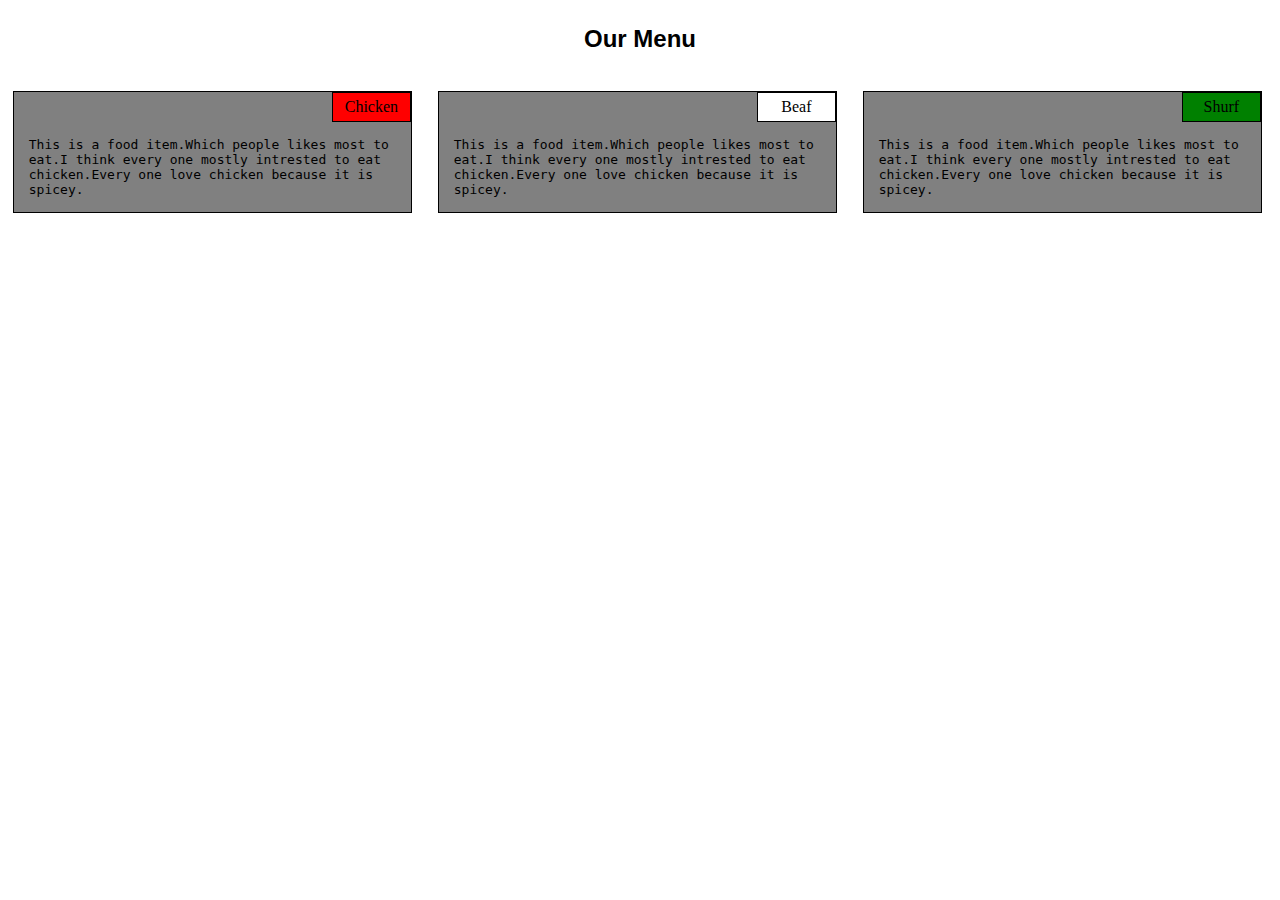
<file: module2_solutions/index.html>
<!DOCTYPE html>
<html>
<head>
	<title>assignement</title>
	<meta charset="utf-8">
	<meta name="viewport">
	<link rel="stylesheet" type="text/css" href="css/styles.css">
</head>
<body>
	<h2>Our Menu</h2>
	<div class="row">
		<div class="col1"id="hai">
			<section id="c">Chicken</section>
			<p>This is a food item.Which people likes most to eat.I think every one mostly intrested to eat chicken.Every one love chicken because it is spicey.</p>
		</div>
	</div>
	<div class="row">
		<div class="col1"id="hel">
			<section id="b">Beaf</section>
			<p>This is a food item.Which people likes most to eat.I think every one mostly intrested to eat chicken.Every one love chicken because it is spicey.</p>
		</div>
	</div>
	<div class="row">
		<div class="col1" id="wh">
			<section id="s">Shurf</section>
			<p>This is a food item.Which people likes most to eat.I think every one mostly intrested to eat chicken.Every one love chicken because it is spicey.</p>
		</div>
	</div>
</body>
</html>
</file>
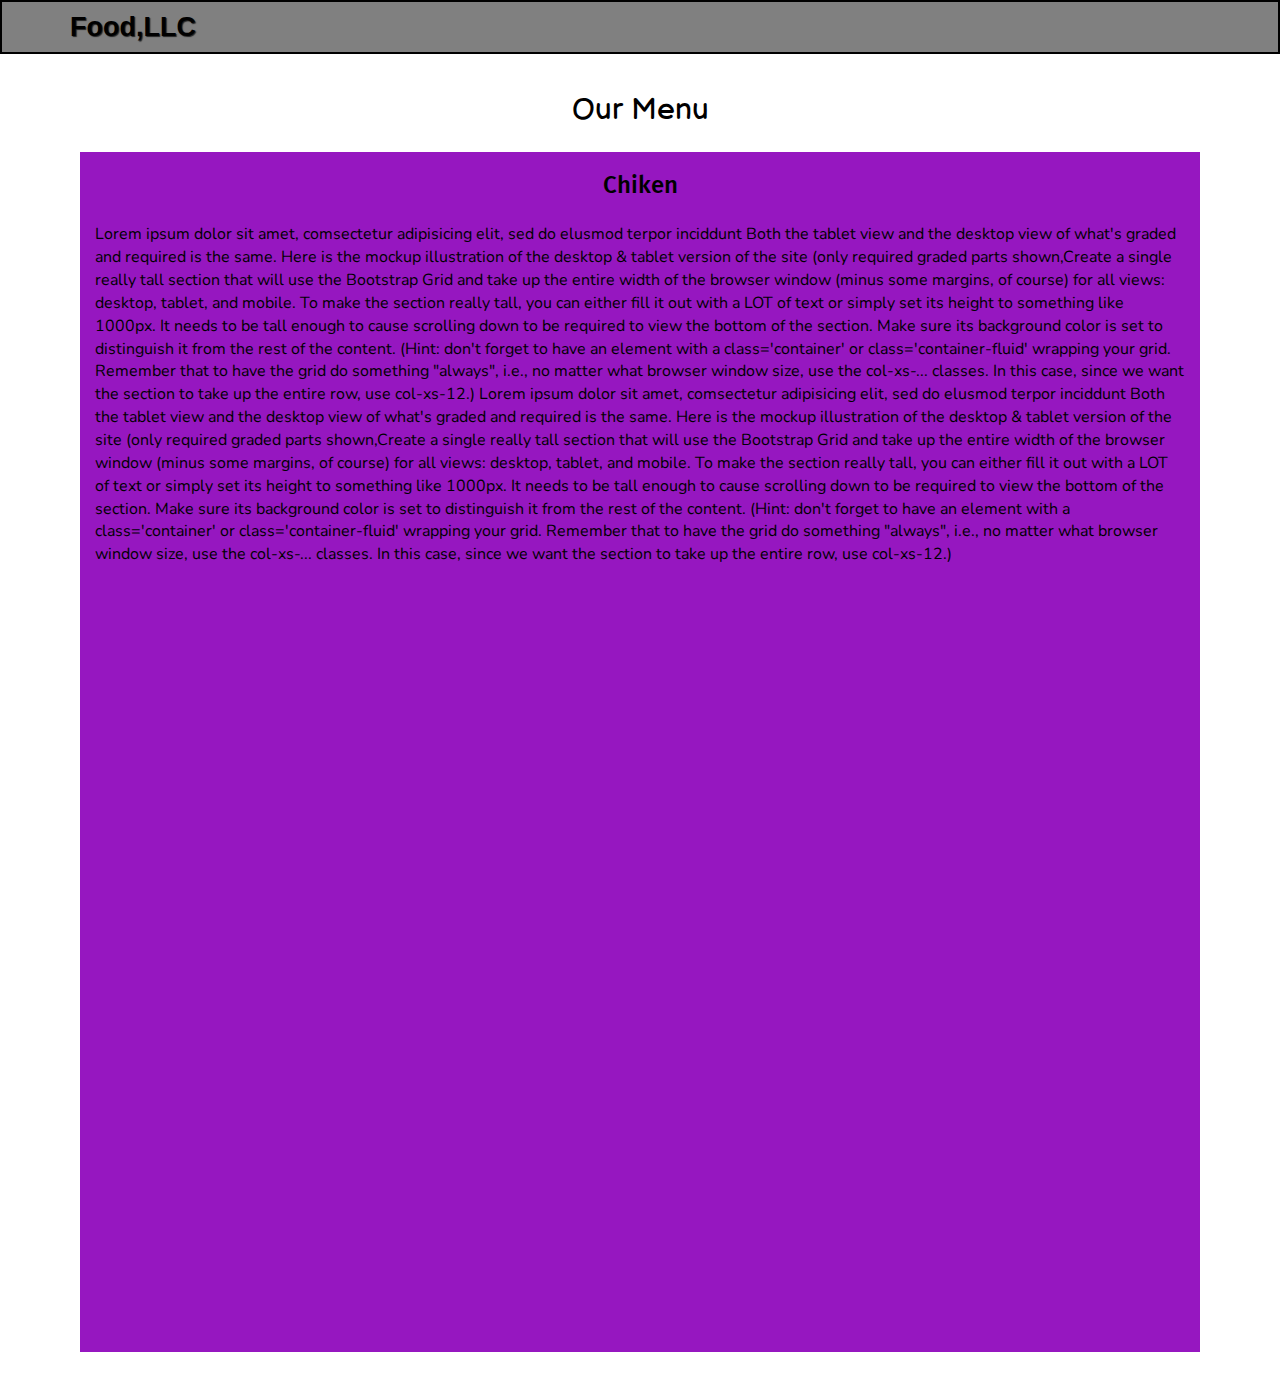
<file: module3_solution/index.html>
<!doctype html>
<html lang="en">
  <head>
    <meta charset="utf-8">
    <meta http-equiv="X-UA-Compatible" content="IE=edge">
    <meta name="viewport" content="width=device-width, initial-scale=1">
    <title>Boostrap Starter Page</title>
    <link rel="stylesheet" href="css/bootstrap.min.css">
    <link rel="stylesheet" href="css/styles.css">
    <link href="https://fonts.googleapis.com/css2?family=Balsamiq+Sans&display=swap" rel="stylesheet">
    <link href="https://fonts.googleapis.com/css2?family=Fira+Sans&display=swap" rel="stylesheet">
    <link href="https://fonts.googleapis.com/css2?family=Nunito:ital,wght@1,300&display=swap" rel="stylesheet">
  </head>
<body>
  <header>
    <nav id="header-nav" class="navbar navbar-default">
      <div class="container">
        <div class="navbar-header">
        <div class="navbar-brand" class="pull-left">
        <a href="index.html"><h1>Food,LLC</h1>
        </a>
        </div>

        <button type="button" class="navbar-toggle collapsed" data-toggle="collapse" data-target="#collapsable-nav" aria-expanded="false">
          <span class="sr-only">Toggle Navigation</span>
          <span class="icon-bar"></span>
          <span class="icon-bar"></span>
          <span class="icon-bar"></span>
        </button>
      </div>
        <div id="collapsable-nav" class="collapse navbar-collapse">
          <ul id="nav-list" class="nav navbar-nav navbar-right">
            <li class="visible-xs">
              <span >Chicken</span>
            </li>
            <li class="visible-xs">
              <span>Beef</span>
            </li>
            <li class="visible-xs">
              <span>Sushi</span>
            </li>
          </ul>
        </div>

      </div>
    </nav>
  </header>

  <div id="main=content" class="container">
    <h2 class="text-center">Our Menu</h2>

    <section class="row" class="col-xs-12">
      <h3 class="text-center">Chiken</h3>
      <p>
        Lorem ipsum dolor sit amet, comsectetur adipisicing elit, sed do elusmod terpor inciddunt Both the tablet view and the desktop view of what's graded and required is the same. Here is the mockup illustration of the desktop & tablet version of the site (only required graded parts shown,Create a single really tall section that will use the Bootstrap Grid and take up the entire width of the browser window (minus some margins, of course) for all views: desktop, tablet, and mobile. To make the section really tall, you can either fill it out with a LOT of text or simply set its height to something like 1000px. It needs to be tall enough to cause scrolling down to be required to view the bottom of the section. Make sure its background color is set to distinguish it from the rest of the content. (Hint: don't forget to have an element with a class='container' or class='container-fluid' wrapping your grid. Remember that to have the grid do something "always", i.e., no matter what browser window size, use the col-xs-... classes. In this case, since we want the section to take up the entire row, use col-xs-12.)
        Lorem ipsum dolor sit amet, comsectetur adipisicing elit, sed do elusmod terpor inciddunt Both the tablet view and the desktop view of what's graded and required is the same. Here is the mockup illustration of the desktop & tablet version of the site (only required graded parts shown,Create a single really tall section that will use the Bootstrap Grid and take up the entire width of the browser window (minus some margins, of course) for all views: desktop, tablet, and mobile. To make the section really tall, you can either fill it out with a LOT of text or simply set its height to something like 1000px. It needs to be tall enough to cause scrolling down to be required to view the bottom of the section. Make sure its background color is set to distinguish it from the rest of the content. (Hint: don't forget to have an element with a class='container' or class='container-fluid' wrapping your grid. Remember that to have the grid do something "always", i.e., no matter what browser window size, use the col-xs-... classes. In this case, since we want the section to take up the entire row, use col-xs-12.)
    </p>
    </section>

  </div>


  <!-- jQuery (Bootstrap JS plugins depend on it) -->
  <script src="js/jquery-1.11.3.min.js"></script>
  <script src="js/bootstrap.min.js"></script>
  <script src="js/script.js"></script>
</body>
</html>
</file>
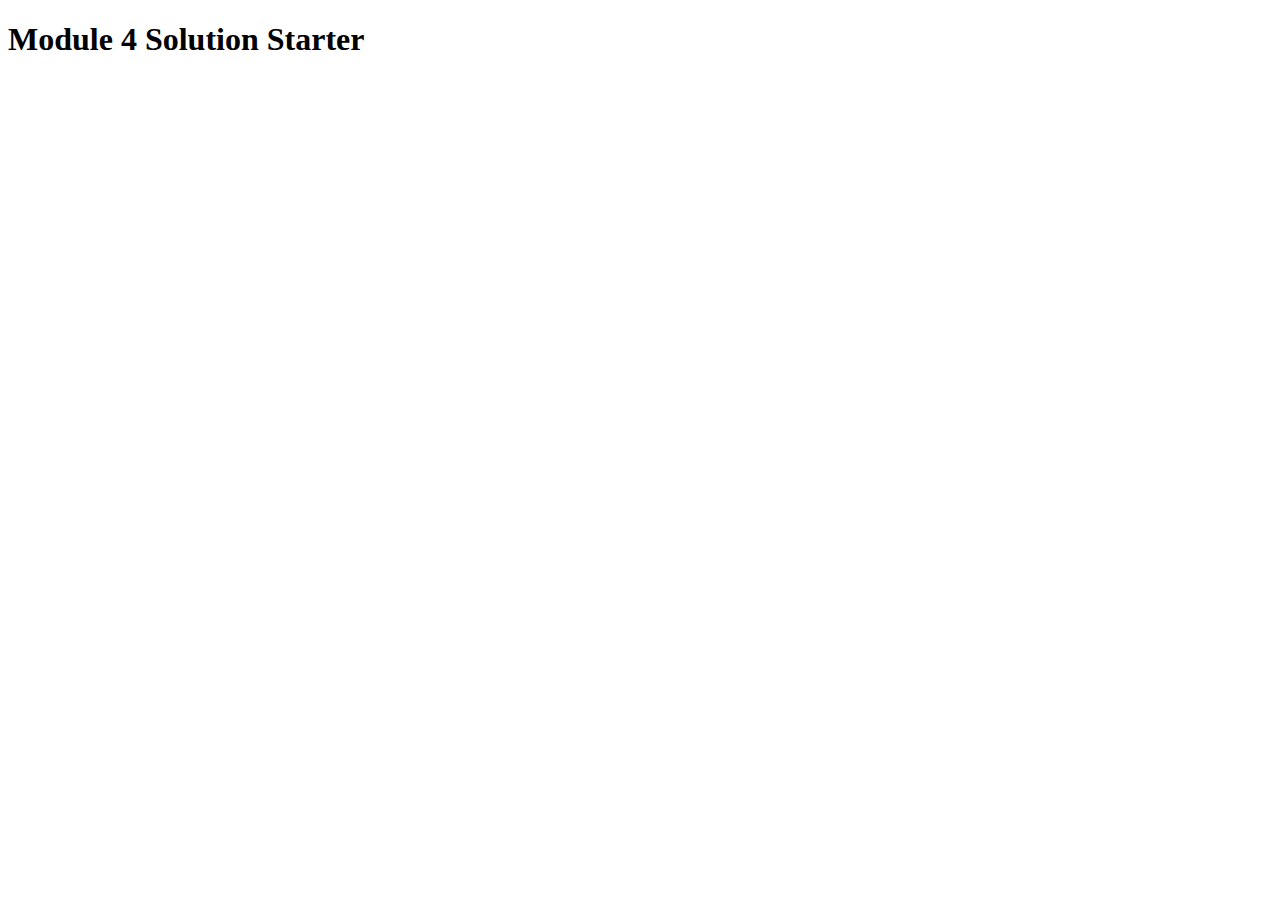
<file: module4_solutions/index.html>
<!DOCTYPE html>
<html>
<head>
  <meta charset="utf-8">
  <title>Module 4 Solution Starter</title>
  <script>
    var names = []; // DO NOT REMOVE
  </script>
  <script src="SpeakHello.js"></script>
  <script src="SpeakGoodBye.js"></script>
  <script src="script.js"></script>
</head>
<body>
  <h1>Module 4 Solution Starter</h1>
</body>
</html>
</file>
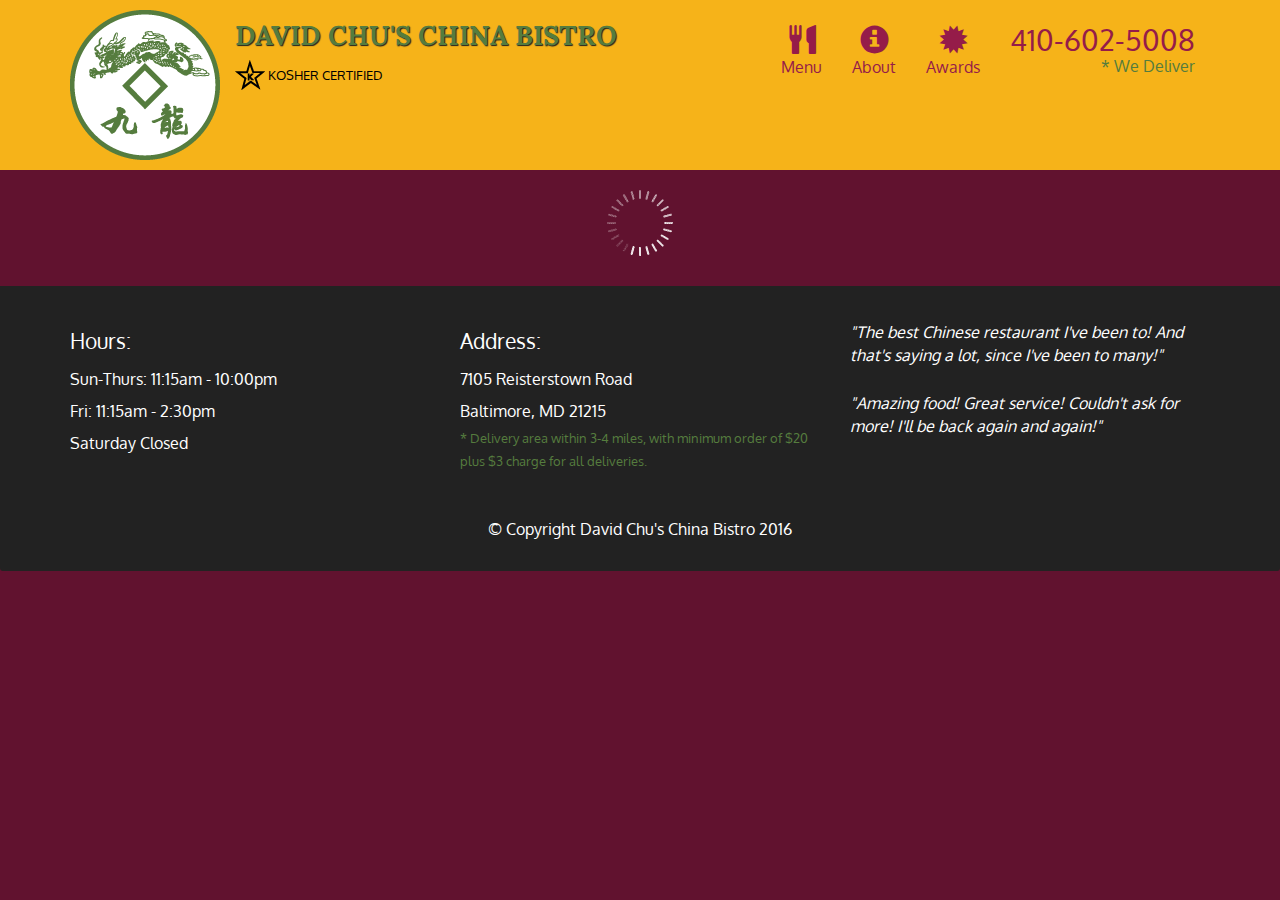
<file: module5_solutions/index.html>
<!doctype html>
<html lang="en">
  <head>
    <meta charset="utf-8">
    <meta http-equiv="X-UA-Compatible" content="IE=edge">
    <meta name="viewport" content="width=device-width, initial-scale=1">
    <title>David Chu's China Bistro</title>
    <link rel="stylesheet" href="css/bootstrap.min.css">
    <link rel="stylesheet" href="css/styles.css">
    <link href='https://fonts.googleapis.com/css?family=Oxygen:400,300,700' rel='stylesheet' type='text/css'>
    <link href='https://fonts.googleapis.com/css?family=Lora' rel='stylesheet' type='text/css'>
  </head>
<body>
  <header>
    <nav id="header-nav" class="navbar navbar-default">
      <div class="container">
        <div class="navbar-header">
          <a href="index.html" class="pull-left visible-md visible-lg">
            <div id="logo-img" alt="Logo image"></div>
          </a>

          <div class="navbar-brand">
            <a href="index.html"><h1>David Chu's China Bistro</h1></a>
            <p>
              <img src="images/star-k-logo.png" alt="Kosher certification">
              <span>Kosher Certified</span>
            </p>
          </div>

          <button id="navbarToggle" type="button" class="navbar-toggle collapsed" data-toggle="collapse" data-target="#collapsable-nav" aria-expanded="false">
            <span class="sr-only">Toggle navigation</span>
            <span class="icon-bar"></span>
            <span class="icon-bar"></span>
            <span class="icon-bar"></span>
          </button>
        </div>
        
        <div id="collapsable-nav" class="collapse navbar-collapse">
           <ul id="nav-list" class="nav navbar-nav navbar-right">
            <li id="navHomeButton" class="visible-xs active">
              <a href="index.html">
                <span class="glyphicon glyphicon-home"></span> Home</a>
            </li>
            <li id="navMenuButton">
              <a href="#" onclick="$dc.loadMenuCategories();">
                <span class="glyphicon glyphicon-cutlery"></span><br class="hidden-xs"> Menu</a>
            </li>
            <li>
              <a href="#">
                <span class="glyphicon glyphicon-info-sign"></span><br class="hidden-xs"> About</a>
            </li>
            <li>
              <a href="#">
                <span class="glyphicon glyphicon-certificate"></span><br class="hidden-xs"> Awards</a>
            </li>
            <li id="phone" class="hidden-xs">
              <a href="tel:410-602-5008">
                <span>410-602-5008</span></a><div>* We Deliver</div>
            </li>
          </ul><!-- #nav-list -->
        </div><!-- .collapse .navbar-collapse -->
      </div><!-- .container -->
    </nav><!-- #header-nav -->
  </header>

  <div id="call-btn" class="visible-xs">
    <a class="btn" href="tel:410-602-5008">
    <span class="glyphicon glyphicon-earphone"></span>
    410-602-5008
    </a>
  </div>
  <div id="xs-deliver" class="text-center visible-xs">* We Deliver</div>

  <div id="main-content" class="container"></div>

  <footer class="panel-footer">
    <div class="container">
      <div class="row">
        <section id="hours" class="col-sm-4">
          <span>Hours:</span><br>
          Sun-Thurs: 11:15am - 10:00pm<br>
          Fri: 11:15am - 2:30pm<br>
          Saturday Closed
          <hr class="visible-xs">
        </section>
        <section id="address" class="col-sm-4">
          <span>Address:</span><br>
          7105 Reisterstown Road<br>
          Baltimore, MD 21215
          <p>* Delivery area within 3-4 miles, with minimum order of $20 plus $3 charge for all deliveries.</p>
          <hr class="visible-xs">
        </section>
        <section id="testimonials" class="col-sm-4">
          <p>"The best Chinese restaurant I've been to! And that's saying a lot, since I've been to many!"</p>
          <p>"Amazing food! Great service! Couldn't ask for more! I'll be back again and again!"</p>
        </section>
      </div>
      <div class="text-center">&copy; Copyright David Chu's China Bistro 2016</div>
    </div>
  </footer>

  <!-- jQuery (Bootstrap JS plugins depend on it) -->
  <script src="js/jquery-2.1.4.min.js"></script>
  <script src="js/bootstrap.min.js"></script>
  <script src="js/ajax-utils.js"></script>
  <script src="js/script.js"></script>
</body>
</html>
</file>
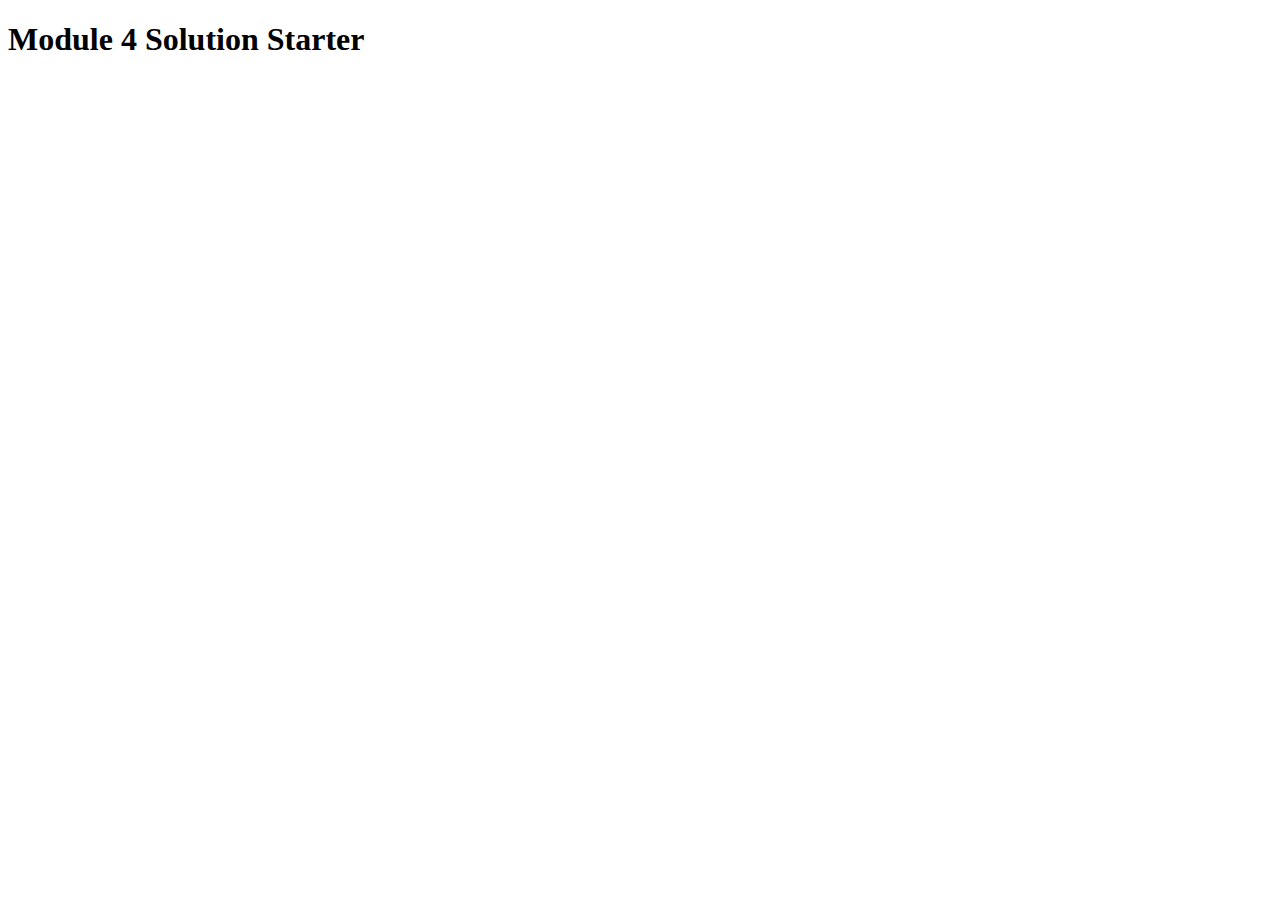
<file: module4_solutions/easier/index.html>
<!DOCTYPE html>
<html>
<head>
  <meta charset="utf-8">
  <title>Module 4 Solution Starter</title>
  <script src="SpeakHello.js"></script>
  <script src="SpeakGoodBye.js"></script>
  <script src="script.js"></script>
</head>
<body>
  <h1>Module 4 Solution Starter</h1>
</body>
</html>
</file>
<file: module2_solutions/css/styles.css>
body{
	background-color: white;
}
*{
	margin: 0;
	padding: 0;
	box-sizing: border-box;
}
h2{
	font-family: sans-serif;
	text-align: center;
	margin: 25px;
}
.row{
	width: 100%;
}

.col1{
	border: 1px solid black;
	background-color: gray;
	width:90%;
	margin-bottom: 20px;
	box-sizing: border-box;
	margin-left: auto;
	margin-right: auto;
	
}

section{
	border: 1px solid black;
	font-family: fantasy;
	text-align: center;
	margin: 0px 0px 5px 0px;
	padding: 5px;
	width: 20%;
	position: relative;
	top:0;
	left:80%;

}
p{
	text-align: left;
	font-family: monospace;
	padding: 5px;
	margin:10px;
}
#c{
	background-color: red;
}
#b{
	background-color: white;
}
#s{
	background-color: green;
}
@media(min-width: 992px)
{
	.row{
	width: 100%;
}
	.col1{
		float:left;
		margin-left: auto;
	margin-right: auto;
	}
	.col1{
		margin:1%;
		width: 31.2%;
	}
	@media(max-width: 1200px)and(min-width: 993px)
	{
		section{
			position: relative;
			left:70%;
		}

	}
	section{
		position: relative;
		top:0;
		left:80%;
	}
	

}

@media(max-width: 991px) and (min-width: 768px)
{
	.row{
	width: 100%;
	}

	#hai,#hel,#wh{
		float:left;
		margin-left: auto;
	margin-right: auto;
	}

	#hai,#hel,#wh{
		margin:1%;
		width: 48%;
	}
	#wh{
		margin: 1% 1% 1% 1%;
		width: 98%;
	}
	#s{
		width:10%;
	}
	section{
		position: relative;
		top:0;
		left:80%;
	}
	#s{
		position:relative;
		left:90%;
	}
}
</file>
<file: module3_solution/css/styles.css>
body{
	font-size:16px;
	color:black;
	background-color: white;
}
#header-nav{
	background-color: gray;
	border-radius: 0;
	border: 2px solid black;
}

.navbar-brand h1{
	color:black;
	font-size: 1.5em;
	font-weight: bold;
	text-shadow: 1px 1px 1px #222;
	margin-top: 0;
	line-height:.75;
}
.navbar-brand a:hover, .navbar-brand a:focus{
	text-decoration: none;
}
.navbar-header button.navbar-toggle, .navbar-header .icon-bar{
	border:2px solid black;
}

#nav-list{
	margin-top: 0;
	margin-bottom: 0;
	border-top:2px solid black;

	text-align:center;
	background-color: white;
}
#nav-list span{
	font-size: 1.2em;
}
li{
	border:1px solid black;
	padding-top: 5px;
	padding-bottom: 5px;
}
#nav-list hr{
	color:black;
}
.container h2{
	font-family: 'Balsamiq Sans', cursive;
}
.row{
	margin: 25px 10px 25px 10px;
	font-weight: bold;
	height: 1200px;
	background-color:rgb(150,23,192);
	overflow: hidden;
}
.row h3{
	font-family: 'Fira Sans', sans-serif;
}
p{
	padding:15px;
	font-family: 'Nunito', sans-serif;
	font-weight: normal;
}
</file>
<file: module5_solutions/css/styles.css>
body {
  font-size: 16px;
  color: #fff;
  background-color: #61122f;
  font-family: 'Oxygen', sans-serif;
}

/** HEADER **/
#header-nav {
  background-color: #f6b319;
  border-radius: 0;
  border: 0;
}

#logo-img {
  background: url('../images/restaurant-logo_large.png') no-repeat;
  width: 150px;
  height: 150px;
  margin: 10px 15px 10px 0;
}

.navbar-brand {
  padding-top: 25px;
}
.navbar-brand h1 { /* Restaurant name */
  font-family: 'Lora', serif;
  color: #557c3e;
  font-size: 1.5em;
  text-transform: uppercase;
  font-weight: bold;
  text-shadow: 1px 1px 1px #222;
  margin-top: 0;
  margin-bottom: 0;
  line-height: .75;
}
.navbar-brand a:hover, .navbar-brand a:focus {
  text-decoration: none;
}
.navbar-brand p { /* Kosher cert */
  color: #000;
  text-transform: uppercase;
  font-size: .7em;
  margin-top: 15px;
}
.navbar-brand p span { /* Star-K */
  vertical-align: middle;
}

#nav-list {
  margin-top: 10px;
}
#nav-list a {
  color: #951C49;
  text-align: center;
}
#nav-list a:hover {
  background: #E7E7E7;
}
#nav-list a span {
  font-size: 1.8em;
}

#phone {
  margin-top: 5px;
}
#phone a { /* Phone number */
  text-align: right;
  padding-bottom: 0;
}
#phone div { /* We Deliver */
  color: #557c3e;
  text-align: right;
  padding-right: 15px;
}

.navbar-header button.navbar-toggle, .navbar-header .icon-bar {
  border: 1px solid #61122f;
}
.navbar-header button.navbar-toggle {
  clear: both;
  margin-top: -30px;
}
/* END HEADER */

/* FOOTER */
.panel-footer {
  margin-top: 30px;
  padding-top: 35px;
  padding-bottom: 30px;
  background-color: #222;
  border-top: 0;
}
.panel-footer div.row {
  margin-bottom: 35px;
}
#hours, #address {
  line-height: 2;
}
#hours > span, #address > span {
  font-size: 1.3em;
}
#address p {
  color: #557c3e;
  font-size: .8em;
  line-height: 1.8;
}
#testimonials {
  font-style: italic;
}
#testimonials p:nth-child(2) {
  margin-top: 25px;
}
/* END FOOTER */



/* HOME PAGE */
.container .jumbotron {
  box-shadow: 0 0 50px #3F0C1F;
  border: 2px solid #3F0C1F;
}

#menu-tile, #specials-tile, #map-tile {
  height: 250px;
  width: 100%;
  margin-bottom: 15px;
  position: relative;
  border: 2px solid #3F0C1F;
  overflow: hidden;
}
#menu-tile:hover, #specials-tile:hover, #map-tile:hover {
  box-shadow: 0 1px 5px 1px #cccccc;
}
#menu-tile {
  background: url('../images/menu-tile.jpg') no-repeat;
  background-position: center;
}
#specials-tile {
  background: url('../images/specials-tile.jpg') no-repeat;
  background-position: center;
}
#menu-tile span, #specials-tile span, #map-tile span {
  position: absolute;
  bottom: 0;
  right: 0;
  width: 100%;
  text-align: center;
  font-size: 1.6em;
  text-transform: uppercase;
  background-color: #000;
  color: #fff;
  opacity: .8;
}
/* END HOME PAGE */

/* MENU CATEGORIES PAGE */
.category-tile { 
  position: relative;
  border: 2px solid #3F0C1F;
  overflow: hidden;
  width: 200px;
  height: 200px;
  margin: 0 auto 15px;
}
.category-tile span {
  position: absolute;
  bottom: 0;
  right: 0;
  width: 100%;
  text-align: center;
  font-size: 1.2em;
  text-transform: uppercase;
  background-color: #000;
  color: #fff;
  opacity: .8;
}
.category-tile:hover {
  box-shadow: 0 1px 5px 1px #cccccc;
}

#menu-categories-title + div {
  margin-bottom: 50px;
}
/* END MENU CATEGORIES PAGE */

/* SINGLE CATEGORY PAGE */
.menu-item-tile {
  margin-bottom: 25px;
}
.menu-item-tile hr {
  width: 80%;
}
.menu-item-tile .menu-item-price {
  font-size: 1.1em;
  text-align: right;
  margin-top: -15px;
  margin-right: -15px;
}
.menu-item-tile .menu-item-price span {
  font-size: .6em;
}
.menu-item-photo {
  position: relative;
  border: 2px solid #3F0C1F; 
  overflow: hidden;
  padding: 0;
  margin-right: -15px;
  margin-left: auto;
  margin-bottom: 20px;
  max-width: 250px;
}
.menu-item-photo div {
  position: absolute;
  bottom: 0;
  right: 0;
  width: 80px;
  background-color: #557c3e;
  text-align: center;
}
.menu-item-description {
  padding-right: 30px;
}
h3.menu-item-title {
  margin: 0 0 10px;
}
.menu-item-details {
  font-size: .9em;
  font-style: italic;
}
/* END SINGLE CATEGORY PAGE */


/********** Large devices only **********/
@media (min-width: 1200px) {
  .container .jumbotron {
    background: url('../images/jumbotron_1200.jpg') no-repeat;
    height: 675px;
  }
}

/********** Medium devices only **********/
@media (min-width: 992px) and (max-width: 1199px) {
  /* Header */
  #logo-img {
    background: url('../images/restaurant-logo_medium.png') no-repeat;
    width: 100px;
    height: 100px;
    margin: 5px 5px 5px 0;
  }
  /* End Header */

  /* Home Page */
  .container .jumbotron {
    background: url('../images/jumbotron_992.jpg') no-repeat;
    height: 558px;
  }
  /* End Home Page */
}

/********** Small devices only **********/
@media (min-width: 768px) and (max-width: 991px) {
  /* Home Page */
  .container .jumbotron {
    background: url('../images/jumbotron_768.jpg') no-repeat;
    height: 432px;
  }
  /* End Home Page */
}

/********** Extra small devices only **********/
@media (max-width: 767px) {
  /* Header */
  .navbar-brand {
    padding-top: 10px;
    height: 80px;
  }
  .navbar-brand h1 { /* Restaurant name */
    padding-top: 10px;
    font-size: 5vw; /* 1vw = 1% of viewport width */
  }
  .navbar-brand p { /* Kosher cert */
    font-size: .6em;
    margin-top: 12px;
  }
  .navbar-brand p img { /* Star-K */
    height: 20px;
  }

  #collapsable-nav a { /* Collapsed nav menu text */
    font-size: 1.2em;
  }
  #collapsable-nav a span { /* Collapsed nav menu glyph */
    font-size: 1em;
    margin-right: 5px;
  }

  #call-btn > a {
    font-size: 1.5em;
    display: block;
    margin: 0 20px;
    padding: 10px;
    border: 2px solid #fff;
    background-color: #f6b319;
    color: #951c49;
  }
  #xs-deliver {
    margin-top: 5px;
    font-size: .7em;
    letter-spacing: .1em;
    text-transform: uppercase;
  }
  /* End Header */

  /* Footer */
  .panel-footer section {
    margin-bottom: 30px;
    text-align: center;
  }
  .panel-footer section:nth-child(3) {
    margin-bottom: 0; /* margin already exists on the whole row */
  }
  .panel-footer section hr {
    width: 50%;
  }
  /* End Footer */

  /* Home Page */
  .container .jumbotron {
    margin-top: 30px;
    padding: 0;
  }
  #menu-tile, #specials-tile {
    width: 360px;
    margin: 0 auto 15px;
  }

  .menu-item-photo {
    margin-right: auto;
  }
  .menu-item-tile .menu-item-price {
    text-align: center;
  }
  .menu-item-description {
    text-align: center;;
  }
}


/********** Super extra small devices Only :-) (e.g., iPhone 4) **********/
@media (max-width: 479px) {
  /* Header */
  .navbar-brand h1 { /* Restaurant name */
    padding-top: 5px;
    font-size: 6vw;
  }
  /* End Header */
  
  /* Home page */
  #menu-tile, #specials-tile {
    width: 280px;
    margin: 0 auto 15px;
  }

  .col-xxs-12 {
    position: relative;
    min-height: 1px;
    padding-right: 15px;
    padding-left: 15px;
    float: left;
    width: 100%;
  }
}
</file>
